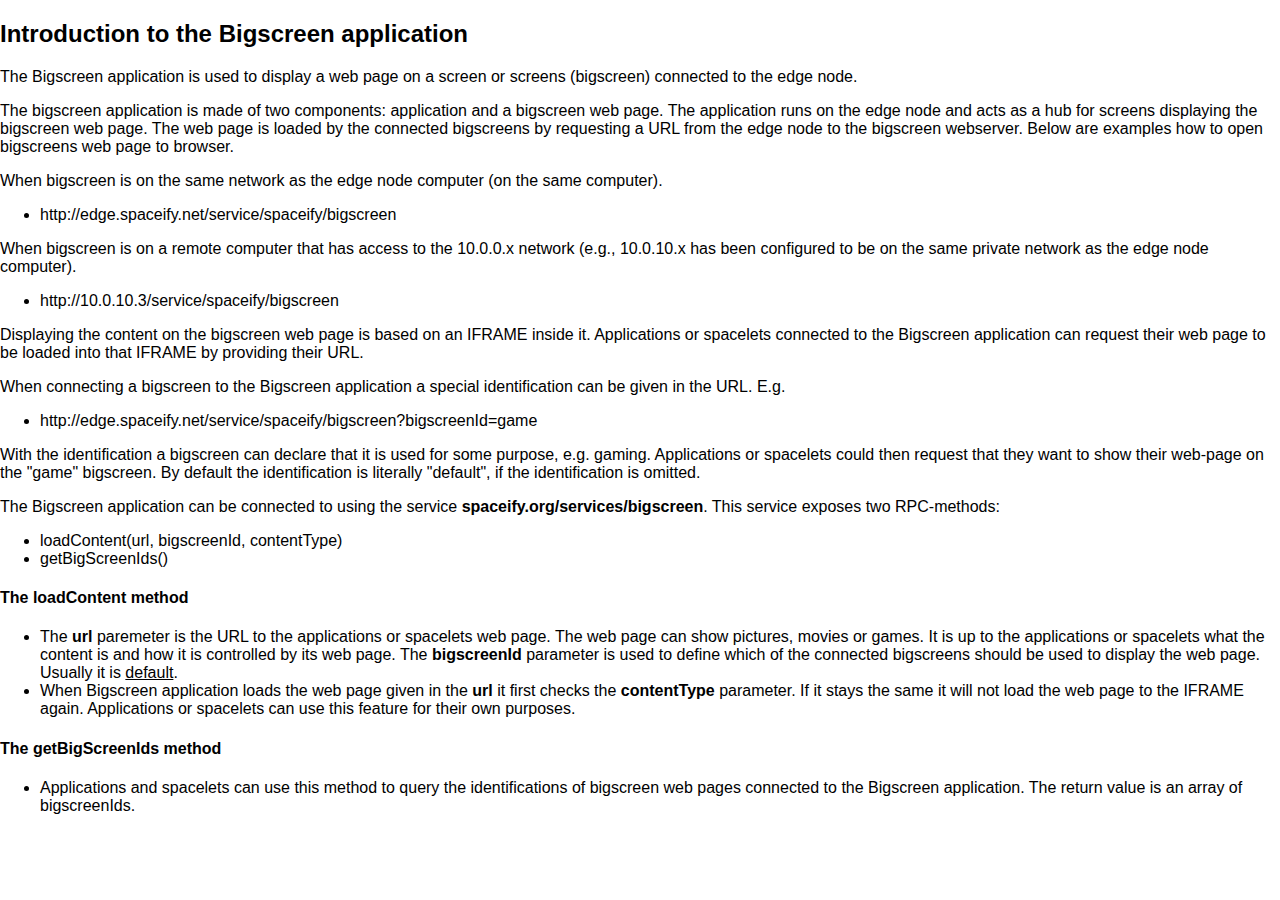
<file: application/readme.html>
<!DOCTYPE html>
<html>

<head>
	<meta charset="utf-8">
	<meta name="viewport" content="width=100%, initial-scale=1.0, maximum-scale=1.0, user-scalable=no">

	<link href="www/readme.css" rel="stylesheet" type="text/css" media="screen">

	<title></title>
</head>

<body>
	<h2>Introduction to the Bigscreen application</h2>

	<p>
	The Bigscreen application is used to display a web page on a screen or screens (bigscreen) connected to the edge node. 

	<p>
	The bigscreen application is made of two components: application and a bigscreen web page. The application runs on 
	the edge node and acts as a hub for screens displaying the bigscreen web page. The web page is loaded by the connected
	bigscreens by requesting a URL from the edge node to the bigscreen webserver. Below are examples how to open bigscreens
	web page to browser.

	<p>
	When bigscreen is on the same network as the edge node computer (on the same computer).
	<ul>
		<li>http://edge.spaceify.net/service/spaceify/bigscreen</li>
	</ul>

	<p>
	When bigscreen is on a remote computer that has access to the 10.0.0.x network (e.g., 10.0.10.x has been configured to be on the
	same private network as the edge node computer).

	<ul>
		<li>http://10.0.10.3/service/spaceify/bigscreen</li>
	</ul>

	<p>
	Displaying the content on the bigscreen web page is based on an IFRAME inside it. Applications or spacelets connected to 
	the Bigscreen application can request their web page to be loaded into that IFRAME by providing their URL. 

	<p>
	When connecting a bigscreen to the Bigscreen application a special identification can be given in the URL. E.g.

	<ul>
		<li>http://edge.spaceify.net/service/spaceify/bigscreen?bigscreenId=game</li>
	</ul>

	With the identification a bigscreen can declare that it is used for some purpose, e.g. gaming. Applications or spacelets could then request 
	that they want to show their web-page on the "game" bigscreen. By default the identification is literally "default", if the identification
	is omitted.

	<p>
	The Bigscreen application can be connected to using the service <b>spaceify.org/services/bigscreen</b>. This service exposes two RPC-methods:
	
	<ul>
		<li>loadContent(url, bigscreenId, contentType)</li>
		<li>getBigScreenIds()</li>
	</ul>

	<h4>The loadContent method</h4>
	<ul>
		<li>
			The <b>url</b> paremeter is the URL to the applications or spacelets web page.
			The web page can show pictures, movies or games. It is up to the applications or spacelets what the content is and how it is 
			controlled by its web page.
			The <b>bigscreenId</b> parameter is used to define which of the connected bigscreens should be used to display the web page. Usually it is <u>default</u>.
		</li>
		<li>
			When Bigscreen application loads the web page given in the <b>url</b> it first checks the <b>contentType</b> parameter.
			If it stays the same it will not load the web page to the IFRAME again.
			Applications or spacelets can use this feature for their own purposes.
		</li>
	</ul>

	<h4>The getBigScreenIds method</h4>
	<ul>
		<li>
		Applications and spacelets can use this method to query the identifications of bigscreen web pages connected to the Bigscreen application.
		The return value is an array of bigscreenIds.
		</li>
	</ul>

</body>
</html>
</file>
<file: application/www/readme.css>
body {
	margin: 0px;
	padding: 0px;
	font-family: 'Segoe UI Light_', 'Open Sans Light', Verdana, Arial, Helvetica, sans-serif;
}
</file>
